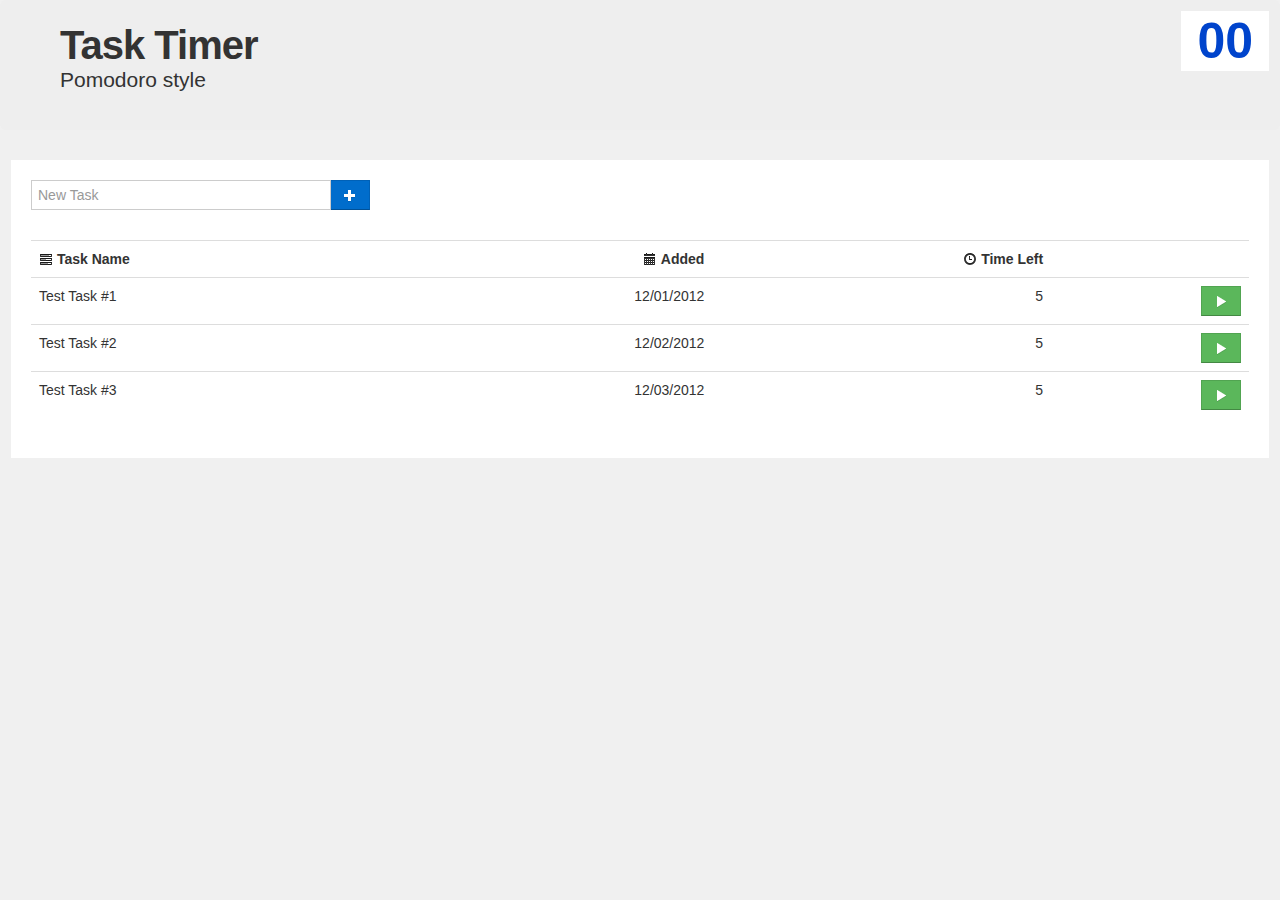
<file: jquery-app/index.html>
<!DOCTYPE html>
  <head>
    <meta charset="utf-8">
    <meta http-equiv="X-UA-Compatible" content="IE=edge,chrome=1">
    <title>Pomodoro Timer List</title>
    <meta name="description" content="Pomodoro task tracker">
    <meta name="viewport" content="width=device-width">
    <link rel="stylesheet" href="css/bootstrap.min.css">
    <link rel="stylesheet" href="css/main.css">
  </head>
  <body>
    <header class='hero-unit'>
      <h1>Task Timer</h1>
      <p class='lead'>Pomodoro style</p>
    </header>

    <section class='main-section'>
      <form id='taskForm'>
        <div class="input-append">
           <input type="text" id='taskName' class="span4 task-name" placeholder="New Task">
           <button type="submit" class="btn btn-primary" title='Add New Task'><i class="icon-plus icon-white"></i></button>
        </div>
      </form>
      <table class="table table-hover task-container">
        <thead>
          <tr>
            <th><i class="icon-tasks"></i> Task Name</th>
            <th><i class="icon-calendar"></i> Added</th>
            <th><i class="icon-time"></i> Time Left</th>
            <th></th>
          </tr>
          </thead>
      </table>
    </section>
    <section class='timer-section'>
      <div class='countdown'>00</div>
    </section>

    <script src="//ajax.googleapis.com/ajax/libs/jquery/1.9.0/jquery.min.js"></script>
    <script>window.jQuery || document.write('<script src="js/jquery/jquery-1.10.1.min.js"><\/script>')</script>
    <script src="js/jquery.taskTracker.js"></script>
    <script src="js/main.js"></script>

  </body>
</html>
</file>
<file: jquery-app/css/main.css>
/* ==========================================================================
   Author's custom styles
   ========================================================================== */

/**
 *  Flatten boostrap 
 *  from (https://gist.github.com/nodesocket/5843712)
 */
.well, .navbar-inner, .popover, .btn, .tooltip, input, select, textarea, pre, .progress, .modal, .add-on, .alert, .table-bordered, .nav>.active>a, .dropdown-menu, .tooltip-inner, .badge, .label, .img-polaroid {
  -moz-box-shadow: none !important;
  -webkit-box-shadow: none !important;
  box-shadow: none !important;
  -webkit-border-radius: 0px !important;
  -moz-border-radius: 0px !important;
  border-radius: 0px !important;
  border-collapse: collapse !important;
  background-image: none !important;
}

/*
 * Base styles
 */

body {
  background-color: #f0f0f0;
}

/*
 * Content styles
 */

.hero-unit {
  padding: 15px 60px;
}

.hero-unit h1 {
  font-size: 40px;
}

.main-section {
  background-color: #fff;
  border: solid 11px #f0f0f0;
  border-top: none;
  padding: 20px;
  position: relative;
  -webkit-box-sizing: border-box;
   -moz-box-sizing: border-box;
    -ms-box-sizing: border-box;
        box-sizing: border-box;

}

.timer-section {
  background: #fff;
  color: #888;
  top: 11px;
  right: 11px;
  position: fixed;
  padding: 20px 16px;
  text-align: right;
  -webkit-box-sizing: border-box;
     -moz-box-sizing: border-box;
      -ms-box-sizing: border-box;
          box-sizing: border-box;
}

.timer-section .countdown {
  color: #04c;
  font-weight: bold;
  font-size: 50px;
  width: 56px;
}

.task-container {
  border-top: solid 1px #ddd;
}

.task-container tr > th,
.task-container tr > td {
  text-align: right;
}

.task-container tr > th:first-child,
.task-container tr > td:first-child {
  text-align: left;
}
</file>
